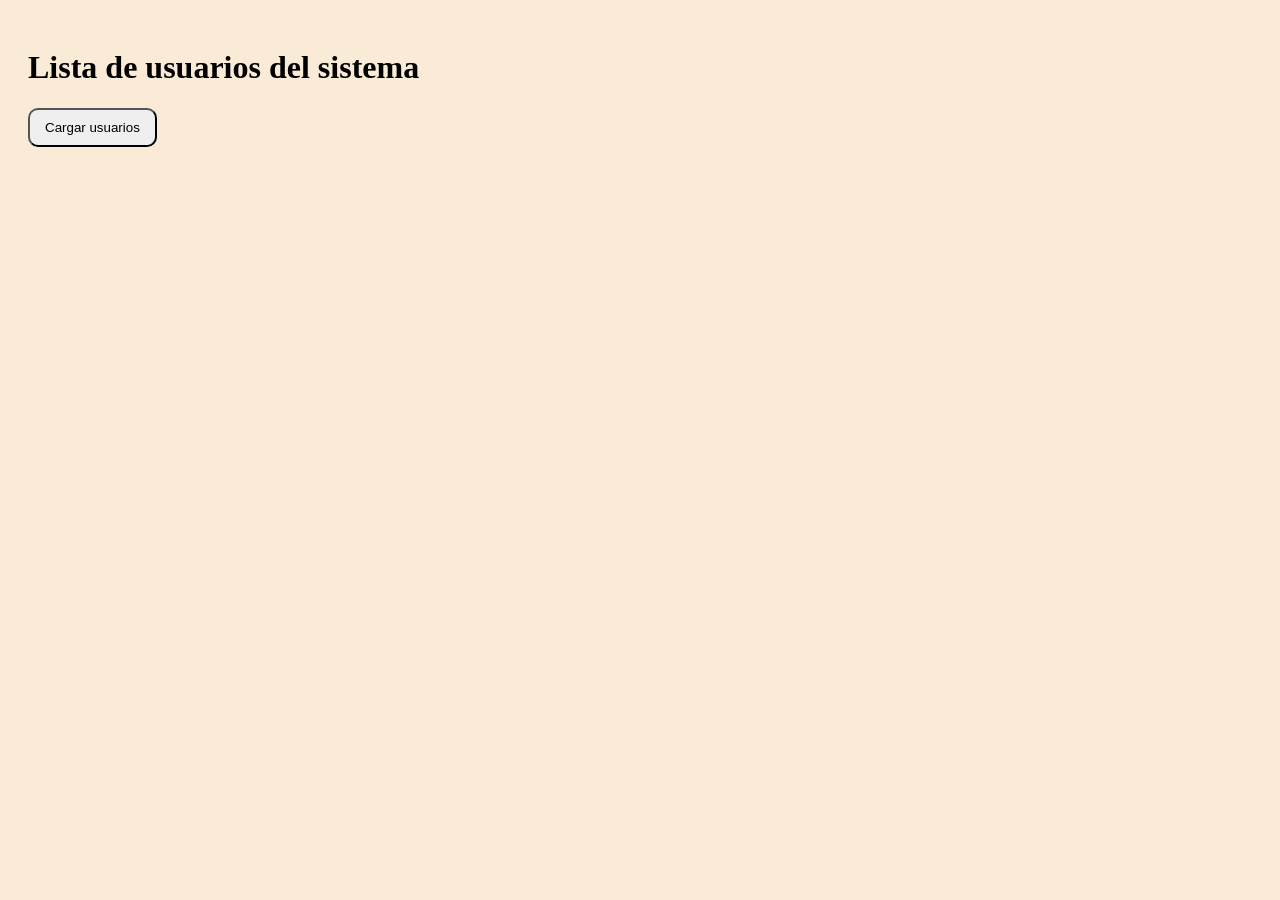
<file: workspaceSpringBoot/demo/target/classes/static/index.html>
<!DOCTYPE html>
<html lang="en">
<head>
    <meta charset="UTF-8">
    <meta name="viewport" content="width=device-width">
    <title>Listado de usuarios</title>
    <link href="styles.css" rel="stylesheet">
</head>
<body>

    <h1>Lista de usuarios del sistema</h1>
    <button onclick="cargarUsuarios()">Cargar usuarios</button>
    <div id="usuarios" class="usuarios">

    </div>
    <script src="app.js"></script>


</body>
</html>
</file>
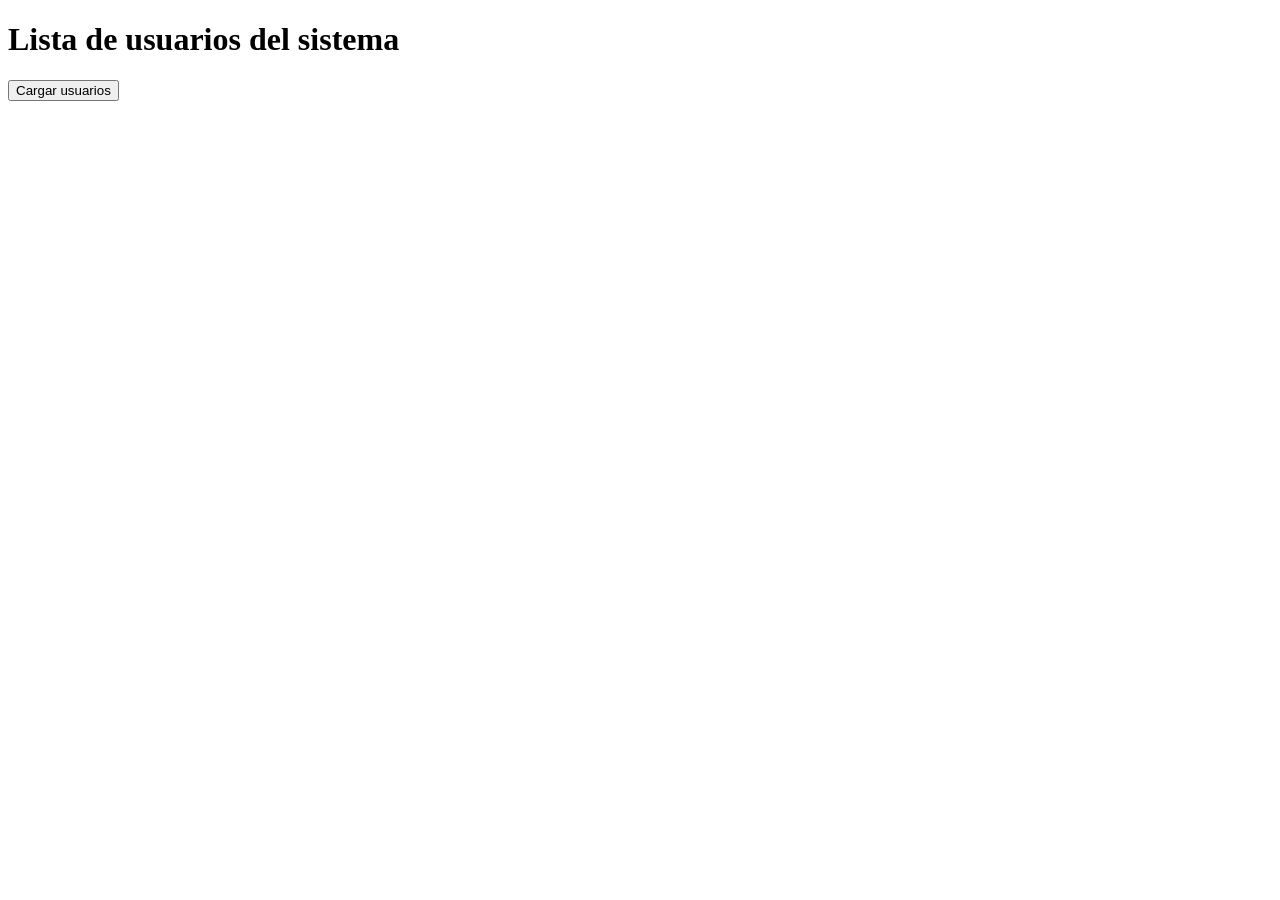
<file: workspaceSpringBoot/demo/src/main/resources/static/index.html>
<!DOCTYPE html>
<html lang="en">
<head>
    <meta charset="UTF-8">
    <meta name="viewport" content="width=device-width">
    <title>Listado de usuarios</title>

</head>
<body>

    <h1>Lista de usuarios del sistema</h1>
    <button onclick="cargarUsuarios()">Cargar usuarios</button>
    <div id="usuarios">
        <div></div>
    </div>
    <script src="app.js"></script>


</body>
</html>
</file>
<file: workspaceSpringBoot/demo/target/classes/static/styles.css>
body{
    background-color: antiquewhite;
    padding: 20px;
}
button{
    padding: 10px 15px;
    margin-bottom: 20px;
    cursor: pointer;
    border-radius: 10px;
}
.usuarios{
    display: flex;
    flex-wrap: wrap;
    gap: 15px;
}
.usuario_card{
    background-color: aliceblue;
    border: 1px solid;
    border-radius: 15px;
    padding: 15px;
    transition: transform 0.3s;
    box-shadow: 0px 10px 26px 14px rgba(0,0,0,0.1);
}
.usuario_card:hover{
    
}
</file>
